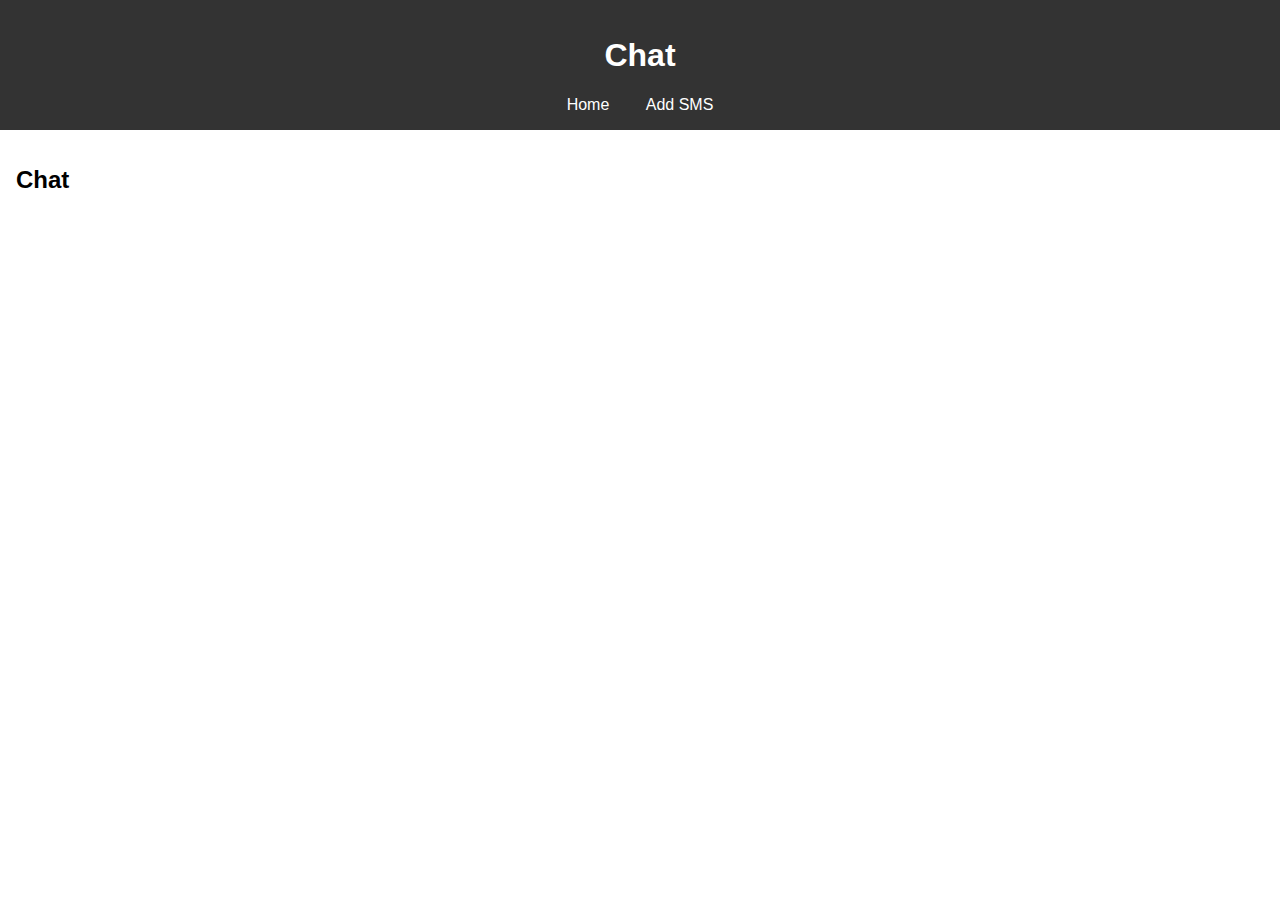
<file: index.html>
<!DOCTYPE html>
<html lang="en">
<head>
    <meta charset="UTF-8">
    <meta name="viewport" content="width=device-width, initial-scale=1.0">
    <title>Chat</title>
    <link rel="stylesheet" href="./styles.css">
</head>
<body>
    <header>
        <h1>Chat</h1>
        <nav>
            <a href="./index.html">Home</a>
            <a href="./Add SMS.html">Add SMS</a>
        </nav>
    </header>
    <main>
        <h2>Chat</h2>
        <ul id="article-list">
        </ul>
    </main>
    <script src="script.js"></script>
</body>
</html>
</file>
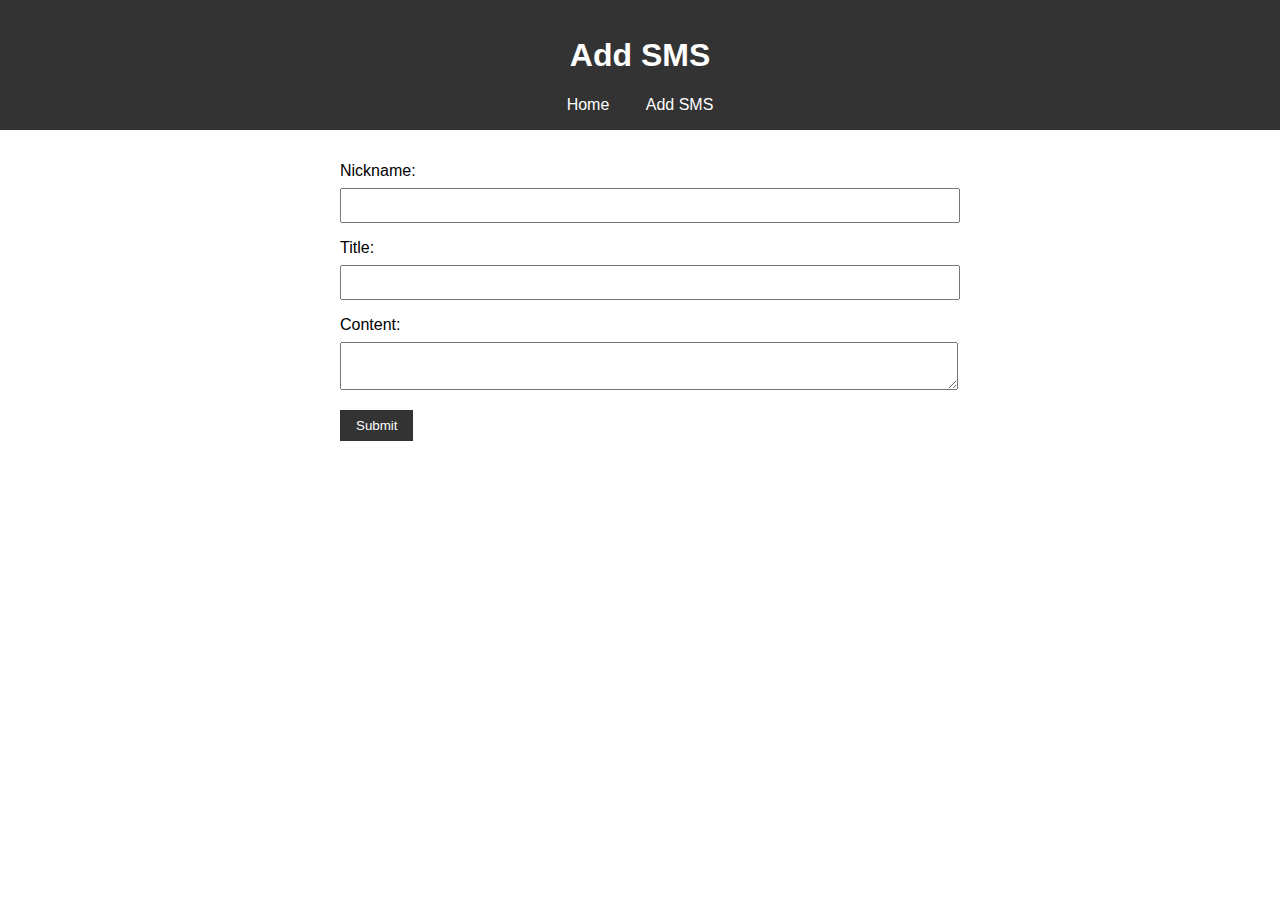
<file: Add SMS.html>
<!DOCTYPE html>
<html lang="en">
<head>
    <meta charset="UTF-8">
    <meta name="viewport" content="width=device-width, initial-scale=1.0">
    <title>Add SMS</title>
    <link rel="stylesheet" href="./styles.css">
</head>
<body>
    <header>
        <h1>Add SMS</h1>
        <nav>
            <a href="./index.html">Home</a>
            <a href="./Add SMS.html">Add SMS</a>
        </nav>
    </header>
    <main>
        <form id="article-form">
            <label for="nickname">Nickname:</label>
            <input type="text" id="nickname" required>
            <label for="title">Title:</label>
            <input type="text" id="title" required>
            <label for="content">Content:</label>
            <textarea id="content" required></textarea>
            <button type="submit">Submit</button>
        </form>
    </main>
    <script src="script.js"></script>
</body>
</html>
</file>
<file: styles.css>
body {
    font-family: Arial, sans-serif;
    margin: 0;
    padding: 0;
}

header {
    background-color: #333;
    color: #fff;
    padding: 1rem;
    text-align: center;
}

nav a {
    color: #fff;
    margin: 0 1rem;
    text-decoration: none;
}

nav a:hover {
    text-decoration: underline;
}

main {
    padding: 1rem;
}

form {
    max-width: 600px;
    margin: 0 auto;
}

label {
    display: block;
    margin-top: 1rem;
}

input, textarea {
    width: 100%;
    padding: 0.5rem;
    margin-top: 0.5rem;
}

button {
    margin-top: 1rem;
    padding: 0.5rem 1rem;
    background-color: #333;
    color: #fff;
    border: none;
    cursor: pointer;
}

button:hover {
    background-color: #555;
}

ul {
    list-style-type: none;
    padding: 0;
}

li {
    margin-bottom: 1rem;
    padding: 1rem;
    border: 1px solid #ddd;
    border-radius: 4px;
}

/* Existing styles here */

/* Animation for new posts */
@keyframes fadeIn {
    from { opacity: 0; }
    to { opacity: 1; }
}

.new-post {
    animation: fadeIn 1s ease-in-out;
}

/* Animation for deleted posts */
@keyframes fadeOut {
    from { opacity: 1; }
    to { opacity: 0; }
}

.deleted-post {
    animation: fadeOut 1s ease-in-out;
}
</file>
